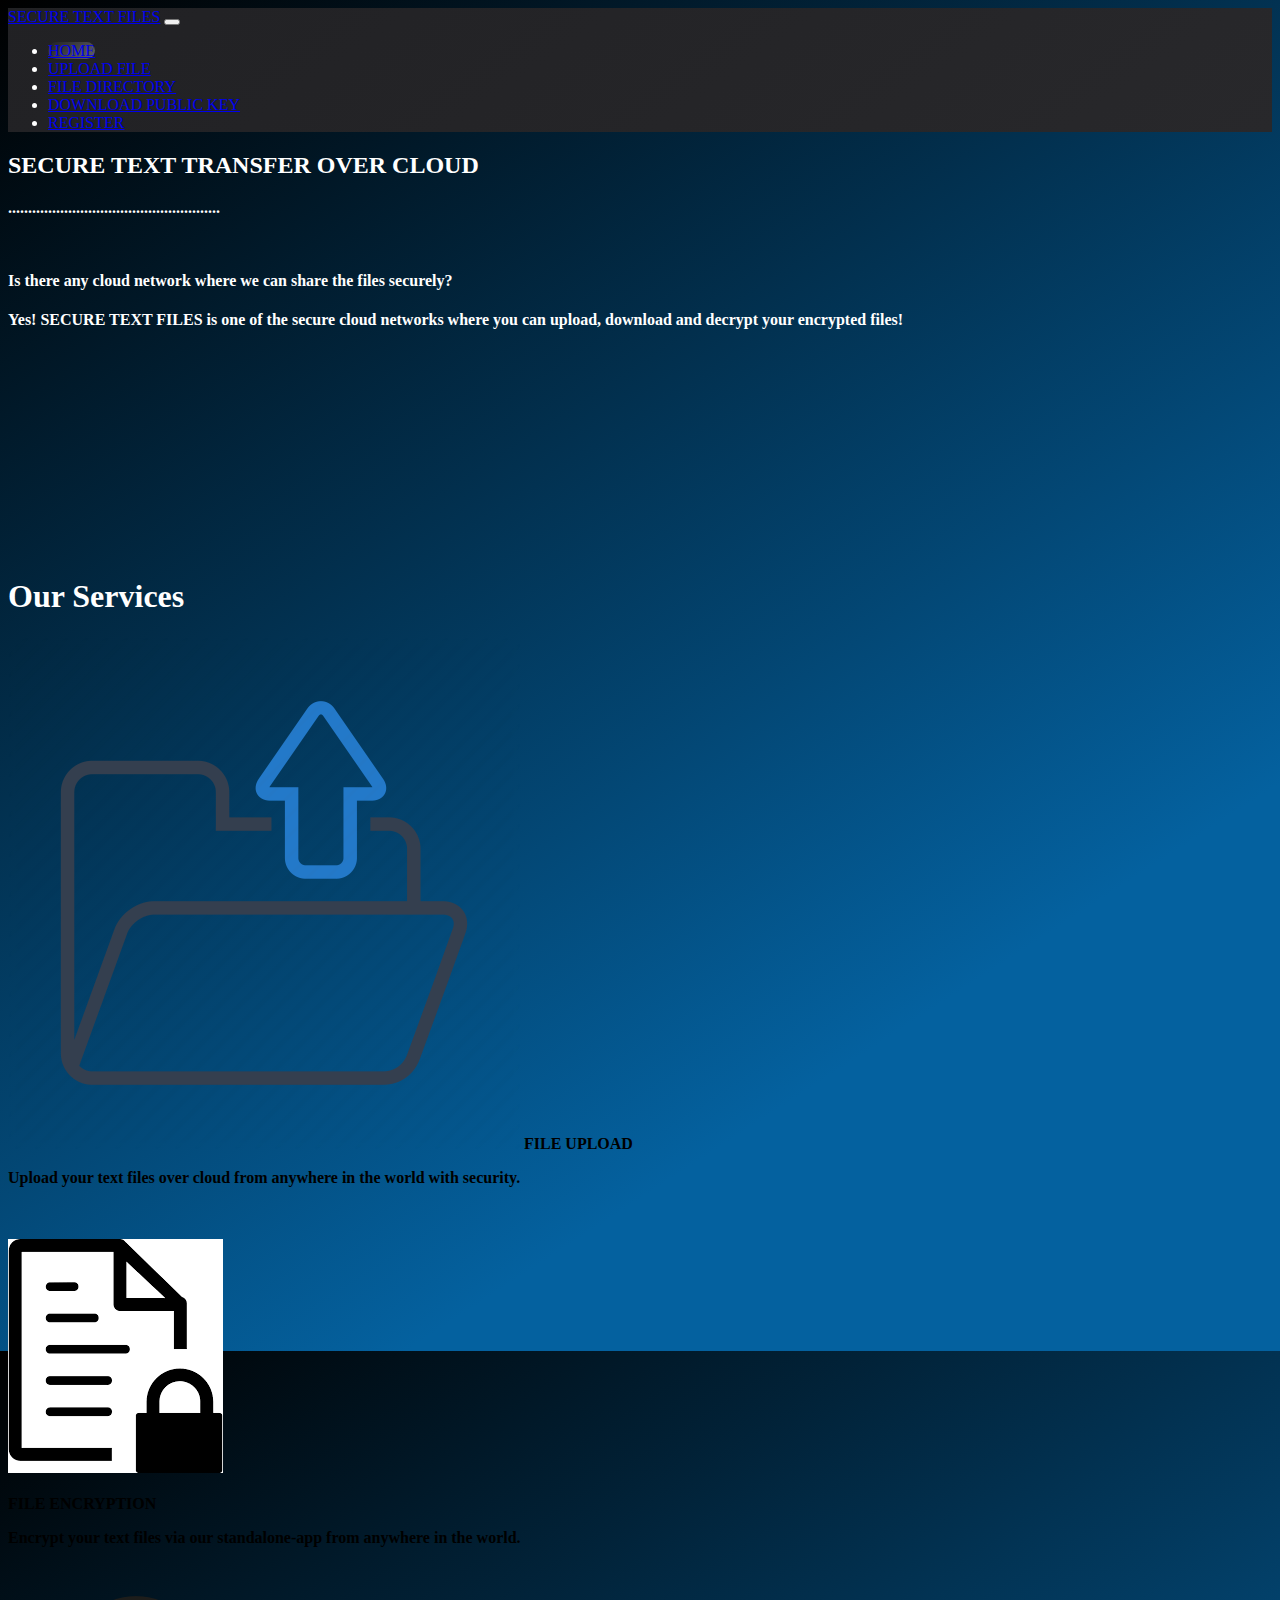
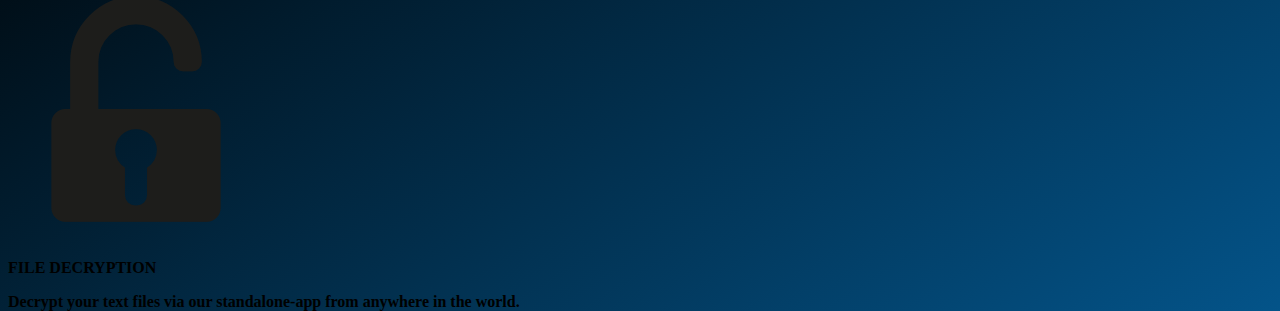
<file: Web-App/templates/index.html>
<!DOCTYPE html>

<html lang="en">

<head>

    <meta charset="UTF-8">
    <meta http-equiv="X-UA-Compatible" content="IE=edge">
    <meta name="viewport" content="width=device-width, initial-scale=1.0">

    <title>FILE LIST</title>

    <!-- BootStrap CSS -->

    <link rel="stylesheet" href="https://cdn.jsdelivr.net/npm/bootstrap@4.6.2/dist/css/bootstrap.min.css" integrity="sha384-xOolHFLEh07PJGoPkLv1IbcEPTNtaed2xpHsD9ESMhqIYd0nLMwNLD69Npy4HI+N" crossorigin="anonymous">

    <!-- BootStrap JQuery -->

    <script src="https://cdn.jsdelivr.net/npm/jquery@3.5.1/dist/jquery.slim.min.js" integrity="sha384-DfXdz2htPH0lsSSs5nCTpuj/zy4C+OGpamoFVy38MVBnE+IbbVYUew+OrCXaRkfj" crossorigin="anonymous"></script>

    <!-- BootStrap JS -->

    <script src="https://cdn.jsdelivr.net/npm/popper.js@1.16.1/dist/umd/popper.min.js" integrity="sha384-9/reFTGAW83EW2RDu2S0VKaIzap3H66lZH81PoYlFhbGU+6BZp6G7niu735Sk7lN" crossorigin="anonymous"></script>

    <script src="https://cdn.jsdelivr.net/npm/bootstrap@4.6.2/dist/js/bootstrap.min.js" integrity="sha384-+sLIOodYLS7CIrQpBjl+C7nPvqq+FbNUBDunl/OZv93DB7Ln/533i8e/mZXLi/P+" crossorigin="anonymous"></script>

    <!-- CSS -->

    <link rel="stylesheet" href="https://cdnjs.cloudflare.com/ajax/libs/animate.css/4.1.1/animate.min.css" />

    <!-- Custom CSS -->

    <link rel="stylesheet" href="../static/css/custom.css">

</head>

<body>

    <!-- Navbar Starts -->

    <nav class="navbar navbar-expand-lg navbar-dark bg-dark">

        <a class="navbar-brand" href="#">SECURE TEXT FILES</a>

        <button class="navbar-toggler" type="button" data-toggle="collapse" data-target="#navbarSupportedContent" aria-controls="navbarSupportedContent" aria-expanded="false" aria-label="Toggle navigation">

	  <span class="navbar-toggler-icon"></span>

	</button>

        <div class="collapse navbar-collapse" id="navbarSupportedContent">

            <ul class="navbar-nav ml-auto">

                <li class="nav-item active">
                    <a class="nav-link highlight" href="/home">HOME</a>
                </li>

                <li class="nav-item active">
                    <a class="nav-link" href="/upload-file">UPLOAD FILE</a>
                </li>

                <li class="nav-item active">
                    <a class="nav-link" href="/file-directory">FILE DIRECTORY</a>
                </li>

                <li class="nav-item active">
                    <a class="nav-link" href="/public-key-directory/">DOWNLOAD PUBLIC KEY</a>
                </li>

                <li class="nav-item active">
                    <a class="nav-link" href="/register">REGISTER</a>
                </li>

            </ul>

        </div>

    </nav>

    <!-- Navbar Ends -->

    <!-- Main Container Starts -->

    <div class="container-fluid">

        <!-- Inner Container 1 Starts -->

        <div class="container-fluid text-center p-4 m-2" style="height: 45vh;">

            <h2>SECURE TEXT TRANSFER OVER CLOUD</h2>
            <p><b>.....................................................<b></p>
                <br>
                <h4>Is there any cloud network where we can share the files securely?</h4 class="p-2">
                <h4>Yes! SECURE TEXT FILES is one of the secure cloud networks where you can upload, download and decrypt your encrypted files!</h4> 
                 

            </div>

        <!-- Inner Container 1 Ends -->

        <div class="container-fluid services-1" style="height: 85vh;">

            <h1 class="p-3 text-center">Our Services</h1>

            <div class="row mx-auto">      
                
                <!-- First Card Starts -->

                <div class="col-md-3 mx-auto services-1-cards">                    

                    <div class="card">

                        <div class="card-body text-center" style="color: black;">

                            <img class="img-fluid" src="../static/upload.png" alt="">

                            FILE UPLOAD

                            <p>Upload your text files over cloud from anywhere in the world with security.</p>
                            
                        </div>

                    </div>

                </div>

                <!-- First Card Ends -->

                <!-- Second Card Starts -->

                <div class="col-md-3 mx-auto services-1-cards">

                    <div class="card">

                        <div class="card-body text-center" style="color: black;">

                            <br><br>

                            <img class="img-fluid" src="../static/encrypt.png" alt="">

                            <br><br>

                            FILE ENCRYPTION

                            <p class="m-2">Encrypt your text files via our standalone-app from anywhere in the world.</p>
                            
                        </div>

                    </div>

                </div>

                <!-- Second Card Ends -->

                <!-- Third Card Starts -->

                <div class="col-md-3 mx-auto services-1-cards">

                    <div class="card">

                        <div class="card-body text-center" style="color: black;">

                            <br>

                            <img class="img-fluid" src="../static/decrypt.jpg" alt=""><br><br>

                            FILE DECRYPTION

                            <p class="m-2">Decrypt your text files via our standalone-app from anywhere in the world.</p>
                            
                        </div>

                    </div>

                </div>

                <!-- Third Card Ends -->

            </div>            

      
    </div>

    <!-- Main Container Ends -->

    <script src="../static/js/script1.js"></script>

    <script>
        new WOW().init();
    </script>

</body>

</html>
</file>
<file: Web-App/static/css/custom.css>
:root {
    --animate-duration: 1000ms;
}

body {
    background-color: #000000;
    background-image: linear-gradient(147deg, #000000 0%, #04619f 74%);
    color: white;
}

nav {
    background: linear-gradient(145deg, #212124, #28282b);
    color: white;
}

nav li a:hover {
    font-weight: 600;
    color: ghostwhite;
}

.highlight {
    background: linear-gradient(145deg, #212124, #616167);
    border-radius: 40px;
}


/* Upload Button */

.btn-grad {
    background-image: linear-gradient(to right, #1d8903 0%, #2e8a90 51%, #228308 100%);
    text-align: center;
    text-transform: uppercase;
    transition: 0.5s;
    background-size: 200% auto;
    color: white;
    border-radius: 10px;
}

.btn-grad:hover {
    background-position: right center;
    /* change the direction of the change here */
    color: #fff;
    text-decoration: none;
}


/* Register Button */

.btn-grad1 {
    background-image: linear-gradient(to right, #00c6ff 0%, #0072ff 51%, #00c6ff 100%);
    text-align: center;
    text-transform: uppercase;
    transition: 0.5s;
    background-size: 200% auto;
    color: white;
    border-radius: 10px;
}

.btn-grad1:hover {
    background-position: right center;
    /* change the direction of the change here */
    color: #fff;
    text-decoration: none;
}


/* Modal Background */

.modal-background {
    /* From https://css.glass */
    background: rgba(0, 205, 255, 0.15);
    border-radius: 16px;
    box-shadow: 0 4px 30px rgba(0, 0, 0, 0.1);
    backdrop-filter: blur(16.9px);
    -webkit-backdrop-filter: blur(16.9px);
    border: 1px solid rgba(0, 205, 255, 1);
}
</file>
